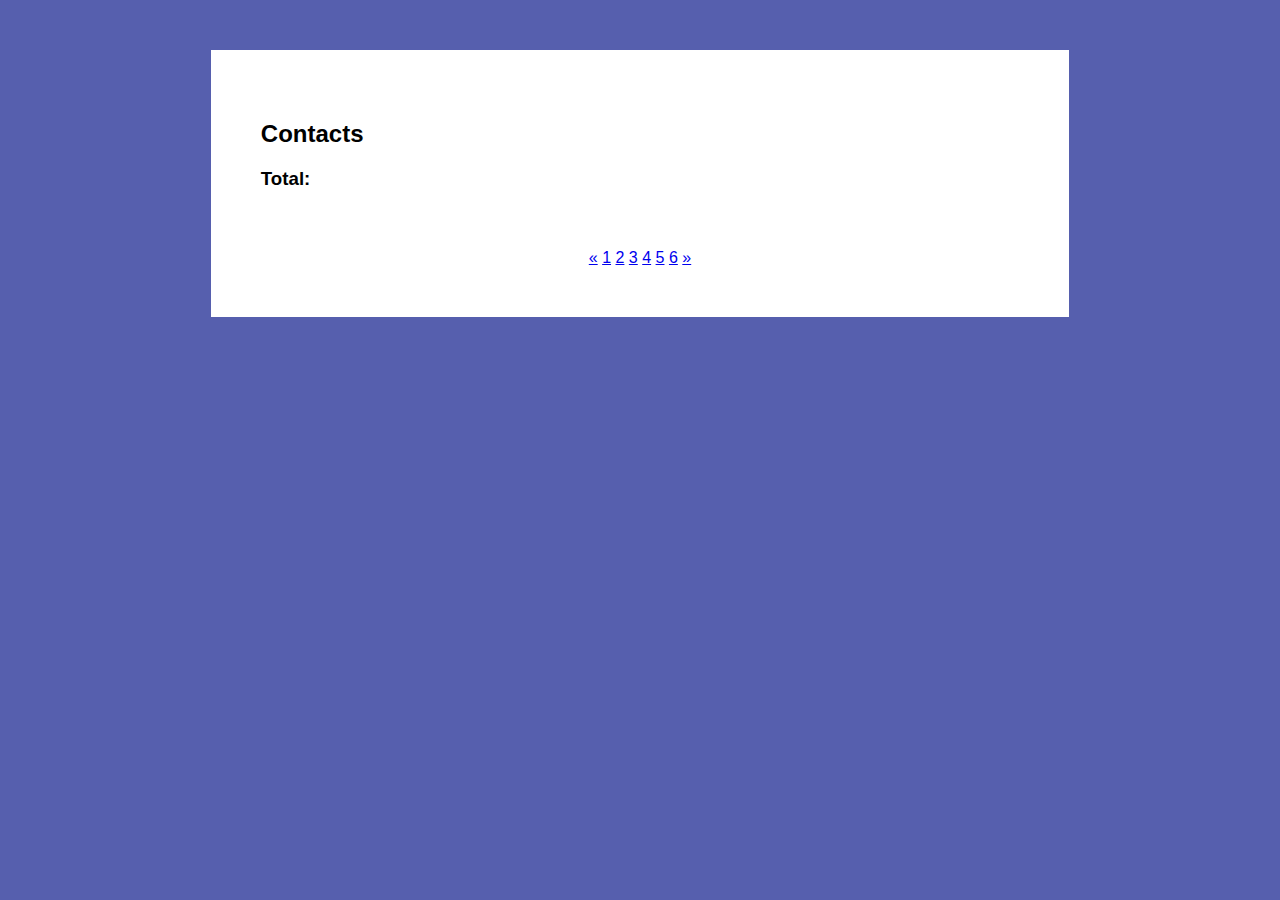
<file: Exercise Lab 2 - Starter/index.html>
<!doctype html>
<html lang="en">
  <head>
    <meta charset="utf-8"/>
    <meta name="viewport" content="width=device-width, initial-scale=1.0"/>
    <title>contacts</title>
    <link rel="stylesheet" href="css/styles.css">
  </head>
  <body>
    <div class="page">
      <div id="number">
      <div class="page-header cf">
        <h2>Contacts</h2> 
        <h3>Total: </h3>

      </div>
      </div>
      <div id="contact">
        
      <!-- <ul class="contact-list">
        <li class="contact-item cf">
         <div class="contact-details">
                <img class="avatar" src="https://randomuser.me/api/portraits/thumb/women/67.jpg">
                <h3>iboya vat</h3>
                <span class="email">iboya.vat@example.com</span>
            </div>
            <div class="joined-details">
                   <span class="date">Joined 07/15/15</span>
           </div> 
        </li>
        <li class="contact-item_cf">
            <div class="contact-details">
                <img class="avatar" src="https://randomuser.me/api/portraits/thumb/men/75.jpg">
                <h3>aapo niskanen</h3>
                <span class="email">aapo.niskanen@example.com</span>
            </div>
            <div class="joined-details">
                   <span class="date">Joined 06/15/12</span>
           </div>
        </li>

      </ul> -->
    
      </div>
     
      <!-- Add pagination links in this section -->
      <div class="pagination">
        <a href="#" onclick="javascript:Pages()">&laquo;</a>
        <a class="First" href="#" onclick="javascript:Pages()">1</a>
        <a class="Second" href="#" onclick="javascript:Pages()">2</a>
        <a class="Third" href="#" onclick="javascript:Pages()">3</a>
        <a class="Fourth" href="#" onclick="javascript:Pages()">4</a>
        <a class="Fifth" href="#" onclick="javascript:Pages()">5</a>
        <a class="Fifth" href="#" onclick="javascript:Pages()">6</a>
        <a href="#" onclick="javascript:Pages()">&raquo;</a>
      
      </div>
    </div>
    <script src="js/script.js"></script>
  </body>
</html>
</file>
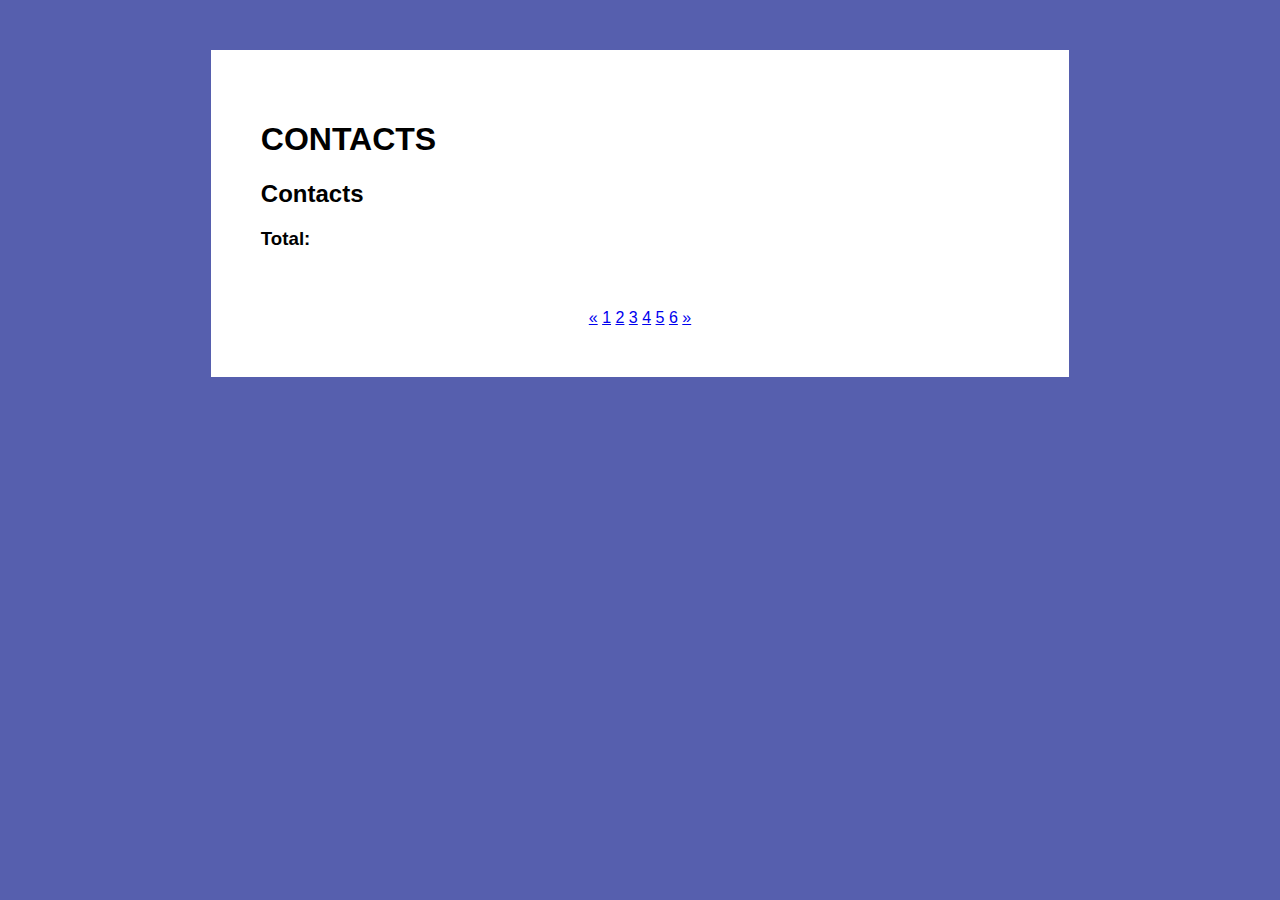
<file: JotiDhillon-Assignment1/index.html>
<!doctype html>
<html lang="en">
  <head>
    <meta charset="utf-8"/>
    <meta name="viewport" content="width=device-width, initial-scale=1.0"/>
    <title>contacts</title>
    <link rel="stylesheet" href="css/styles.css">
  </head>
  <body>
    <div class="page">
      <h1>CONTACTS</h1>
      <div id="number">
      <div class="page-header cf">
        <h2>Contacts</h2> 
        <h3>Total: </h3>

      </div>
      </div>
      <div id="contact">
        
      <!-- <ul class="contact-list">
        <li class="contact-item cf">
         <div class="contact-details">
                <img class="avatar" src="https://randomuser.me/api/portraits/thumb/women/67.jpg">
                <h3>iboya vat</h3>
                <span class="email">iboya.vat@example.com</span>
            </div>
            <div class="joined-details">
                   <span class="date">Joined 07/15/15</span>
           </div> 
        </li>
        <li class="contact-item_cf">
            <div class="contact-details">
                <img class="avatar" src="https://randomuser.me/api/portraits/thumb/men/75.jpg">
                <h3>aapo niskanen</h3>
                <span class="email">aapo.niskanen@example.com</span>
            </div>
            <div class="joined-details">
                   <span class="date">Joined 06/15/12</span>
           </div>
        </li>

      </ul> -->
    
      </div>
     
      <!-- Add pagination links in this section -->
      <div class="pagination">
        <a href="#" onclick="javascript:Pages()">&laquo;</a>
        <a class="First" href="#" onclick="javascript:Pages()">1</a>
        <a class="Second" href="#" onclick="javascript:Pages()">2</a>
        <a class="Third" href="#" onclick="javascript:Pages()">3</a>
        <a class="Fourth" href="#" onclick="javascript:Pages()">4</a>
        <a class="Fifth" href="#" onclick="javascript:Pages()">5</a>
        <a class="Sixth" href="#" onclick="javascript:Pages()">6</a>
        <a href="#" onclick="javascript:Pages()">&raquo;</a>
      
      </div>
    </div>
    <script src="js/script.js"></script>
  </body>
</html>
</file>
<file: Exercise Lab 2 - Starter/css/styles.css>
body{
  background-color: #565fae;
  font-family: Helvetica, sans-serif;
}

ol, ul {
  list-style: none;
}

.cf:after { 
  content: "."; 
  visibility: hidden; 
  display: block; 
  height: 0; 
  clear: both;
}

.page{
  margin: 50px auto;
  width: 60%;
  background-color: #fff;
  padding: 50px;
}

  .contact-item{
    margin: 0 0 20px 0;
    padding: 0 0 20px 0;
    border-bottom: 1px solid #eaeaea;
  }

    .contact-details{
      width: 50%;
      float: left;
    }

      .contact-details .avatar{
        width: 40px;
        height: auto;
        border-radius: 20px;
        float: left;
        margin-right: 14px
      }

      .contact-details h3{
        margin: 4px 0 2px 0;
        font-weight: bold;
        color: #4ba6c3;
      }

    .joined-details{
      width: 50%;
      float: left;
      text-align: right;
    }

      .joined-details .date{
        margin-top: 15px;
        display: block;
      }

.pagination{
  margin: 40px 0 0 0;
  text-align: center;
}
 
  .pagination li{
    display: inline;
  }

  .pagination li a{
    border: 1px solid #eaeaea;
    border-radius: 5px;
    padding: 3px 8px;
    text-decoration: none;
    color: #4ba6c3;
  }

  .pagination li a.active,
  .pagination li a:hover{
    background-color: #4ba6c3;
    color: #fff;
  }
</file>
<file: JotiDhillon-Assignment1/css/styles.css>
body{
  background-color: #565fae;
  font-family: Helvetica, sans-serif;
}

ol, ul {
  list-style: none;
}

.cf:after { 
  content: "."; 
  visibility: hidden; 
  display: block; 
  height: 0; 
  clear: both;
}

.page{
  margin: 50px auto;
  width: 60%;
  background-color: #fff;
  padding: 50px;
}

  .contact-item{
    margin: 0 0 20px 0;
    padding: 0 0 20px 0;
    border-bottom: 1px solid #eaeaea;
  }

    .contact-details{
      width: 50%;
      float: left;
    }

      .contact-details .avatar{
        width: 40px;
        height: auto;
        border-radius: 20px;
        float: left;
        margin-right: 14px
      }

      .contact-details h3{
        margin: 4px 0 2px 0;
        font-weight: bold;
        color: #4ba6c3;
      }

    .joined-details{
      width: 50%;
      float: left;
      text-align: right;
    }

      .joined-details .date{
        margin-top: 15px;
        display: block;
      }

.pagination{
  margin: 40px 0 0 0;
  text-align: center;
}
 
  .pagination li{
    display: inline;
  }

  .pagination li a{
    border: 1px solid #eaeaea;
    border-radius: 5px;
    padding: 3px 8px;
    text-decoration: none;
    color: #4ba6c3;
  }

  .pagination li a.active,
  .pagination li a:hover{
    background-color: #4ba6c3;
    color: #fff;
  }
</file>
